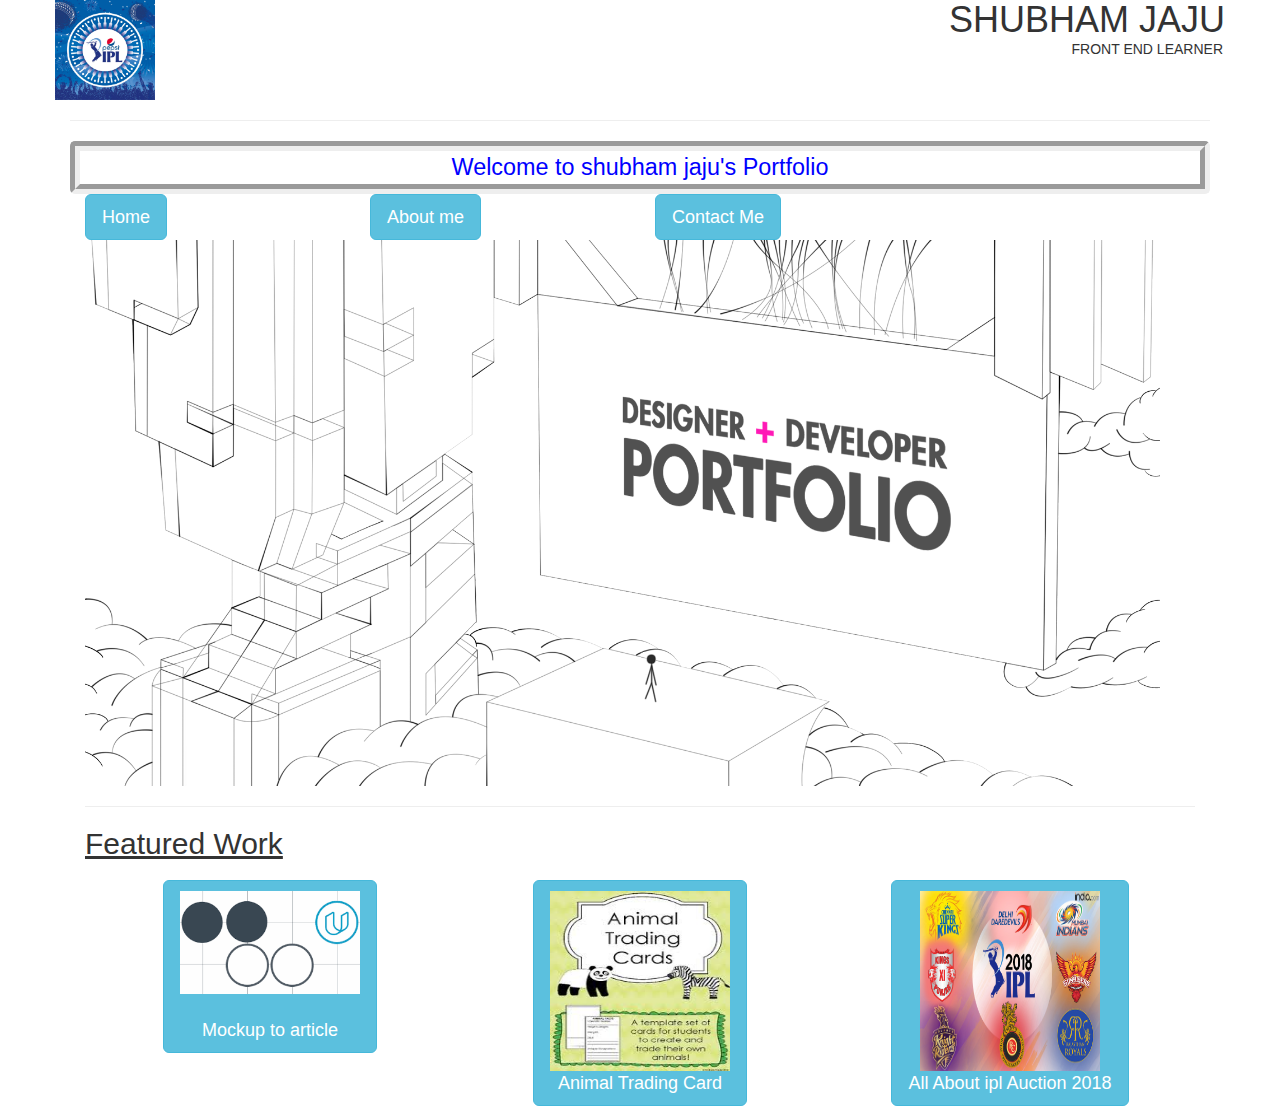
<file: index.html>
<!DOCTYPE html>
<html lang="en">
   <head>
<head>
<script>
	var name="";
	function hello()
	{
		name=prompt("enter your name:", "name");
		alert( name+",welcome to my page!");

	}
	function goodbye()
	{
		alert("goodbye"+name+".sorry to see you go");
	}

</script></head>
<body onLoad="hello();" onUnload="goodbye();">
      <!-- Meta -->
      <meta charset="utf-8">
      <meta http-equiv="X-UA-Compatible" content="IE=edge">
      <meta name="description" content="Shubham Jaju-Front End Learner ">
      <meta name="keywords" content="HTML, CSS,js,bootstrap">
      <meta name="author" content="Shubham Jaju">
      <meta name="viewport" content="width=device-width, initial-scale=1, shrink-to-fit=no">
      <title>Shubham Jaju - Front End Learner</title>
      <link rel="icon" href="icon.jpg" type="image/jpg">
      <link rel="icon" href="icon.jpg" sizes="16x16 32x32 48x48" type="image/jpg">
      <link rel="icon" href="icon.jpg" sizes="128x128" type="image/jpg">
      <link rel="stylesheet" href="css/styles.css">
      <script src="https://ajax.googleapis.com/ajax/libs/jquery/3.2.1/jquery.min.js"></script>
      <script src="https://maxcdn.bootstrapcdn.com/bootstrap/3.3.7/js/bootstrap.min.js"></script>
      <link rel="stylesheet" href="https://maxcdn.bootstrapcdn.com/bootstrap/3.3.7/css/bootstrap.min.css">
   </head>
   <body>
      <div class="container">
         <header class="row">
            <div class="col">
               <img src="logo.jpg" height="100" width="100" alt="logo">
               <div class="profile">
                  <h1 class="profile-name">Shubham Jaju</h1>
                  <h5 class="profile-education">Front End Learner</h5>
               </div>
            </div>
         </header>
         <hr>
         <div class="blue border-teal center">
            Welcome to shubham jaju's Portfolio
         </div>
         <div class="container-fluid">
            <div class="row">
               <div class="col-md-3">
                  <button type="button" class="btn btn-info btn-lg" title="return to home page">
                  Home
                  </button>
               </div>
               <div class="col-md-3">
                  <button type="button" class="btn btn-info btn-lg" data-toggle="modal" title="want to know more about shubham jaju." data-target="#myModalaboutme">
                  About me
                  </button>
               </div>
               <!-- About me Modal -->
               <div class="modal fade" id="myModalaboutme" role="dialog">
                  <div class="modal-dialog">
                     <!-- Modal content-->
                     <div class="modal-content">
                        <div class="modal-header">
                           <button type="button" class="close" data-dismiss="modal">&times;
                           </button>
                           <h2 class="modal-title black">
                              MORE ABOUT ME
                           </h2>
                        </div>
                        <div class="overflow modal-body">
                           <img class="img-responsive" src="profile_pic.jpg" height="400" width="566" alt="pic">
                           <div class="black">
                              <h3>
                                 <strong>
                                 Marticulation & Intermediate
                                 </strong>
                                 from
                                 <strong>
                                 DAV CENTENARY PUBLIC SCHOOL,HANUMANGARH TOWN(RAJASTHAN),INDIA
                                 </strong>
                                 <strong><br><br>
                                 Bachelor's in Engineering
                                 </strong>
                                 from
                                 <strong>
                                 CHITKARA UNIVERSITY
                                 </strong>
                              </h3>
                              8.65 CGPA till 3rd sem.
                           </div>
                        </div>
                        <div class="modal-footer">
                           <button type="button" class="btn btn-default" data-dismiss="modal">
                           Close
                           </button>
                        </div>
                     </div>
                  </div>
               </div>
               <div class="col-md-3">
                  <button type="button" class="btn btn-info btn-lg" data-toggle="modal" data-target="#myModalcontactme">
                  Contact Me
                  </button>
               </div>
               <!-- Modal for contact me-->
               <div class="modal fade" id="myModalcontactme" role="dialog">
                  <div class="modal-dialog">
                     <!-- Modal content-->
                     <div class="modal-content">
                        <div class="modal-header">
                           <button type="button" class="close" data-dismiss="modal">
                           &times;
                           </button>
                           <h2 class="modal-title black">
                              CONTACT ME
                           </h2>
                        </div>
                        <div class="modal-body">
                           <a href="https://github.com/iamshubhamjaju">
                           <img src="github.png" alt="githublogo" height="100" width="100">
                           </a>
                           <a href="mailto:shubhamjaju68@gmail.com">
                           <img src="gmail.png" alt="emaillogo" height="100" width="100">
                           </a>
                           <a href="https://www.facebook.com/shubham.jaju.5682">
                           <img src="facebook.png" alt="fblogo" height="100" width="100">
                           </a>
                        </div>
                        <div class="modal-footer">
                           <button type="button" class="btn btn-default" data-dismiss="modal">
                           Close
                           </button>
                        </div>
                     </div>
                  </div>
               </div>
            </div>
            <div class="img">
               <img class="img-responsive" src="phillip-hobberlin-sky-background-art-03.png" alt="shubham jaju pic" height="420" width="1075">
            </div>
            <hr>
            <h2><u>
               Featured Work</u>
            </h2>
            <div class="container-fluid">
               <div class="row">
                  <div class="col-xs-12 col-md-4">
                     <button type="button" class="btn btn-info btn-lg center-button" data-toggle="modal" data-target="#myModal">
                     <img class="img-responsive" src="mockup-article.png" height="230" width="180" alt="mockup-article">
                     <br>Mockup to article
                     </button>
                  </div>
                  <div class="modal fade" id="myModal" role="dialog">
                     <div class="modal-dialog">
                        <!-- Modal content-->
                        <div class="modal-content">
                           <div class="modal-header">
                              <button type="button" class="close" data-dismiss="modal">&times;</button>
                              <h2 class="modal-title black">
                                 Mockup To Article
                              </h2>
                           </div>
                           <div class="modal-body">
                              <img class="img-responsive" src="mockup-article.png" height="230" width="180"  alt="mockup-article">
                              <p class="black">
                                 This repository contains mockup to article made by me.You can check the list
                                 <a href="https://github.com/iamshubhamjaju/m-article">
                                 here.
                                 </a>
                              </p>
                           </div>
                           <div class="modal-footer">
                              <button type="button" class="btn btn-default" data-dismiss="modal">
                              Close
                              </button>
                           </div>
                        </div>
                     </div>
                  </div>
                  <div class="col-xs-12 col-md-4">
                     <button type="button" class="btn btn-info btn-lg center-button" data-toggle="modal" data-target="#myModal1">
                     <img class="img-responsive1" src="animal_card.jpg" height="180" width="180" alt="animal trading card">
                     <br>Animal Trading Card
                     </button>
                  </div>
                  <div class="modal fade" id="myModal1" role="dialog">
                     <div class="modal-dialog">
                        <!-- Modal content-->
                        <div class="modal-content">
                           <div class="modal-header">
                              <button type="button" class="close" data-dismiss="modal">&times;</button>
                              <h2 class="modal-title black">
                                 Animal Trading Card
                              </h2>
                           </div>
                           <div class="modal-body">
                              <img class="img-responsive" src="animal_card.jpg" height="230" width="180" alt="animal card">
                              <p class="black">
                                 This repository contains animal trading card made by me.You can check the list
                                 <a href="https://github.com/iamshubhamjaju/animal_trading_card">
                                 here.
                                 </a>
                              </p>
                           </div>
                           <div class="modal-footer">
                              <button type="button" class="btn btn-default" data-dismiss="modal">
                              Close
                              </button>
                           </div>
                        </div>
                     </div>
                  </div>
                  <div class="col-xs-12 col-md-4">
                     <button type="button" class="btn btn-info btn-lg center-button" data-toggle="modal" data-target="#myModal2">
                     <img class="img-responsive1" src="ipl.jpg" height="180" width="180" alt="ipl">
                     <br>All About ipl Auction 2018
                     </button>
                  </div>
                  <div class="modal fade" id="myModal2" role="dialog">
                     <div class="modal-dialog">
                        <!-- Modal content-->
                        <div class="modal-content">
                           <div class="modal-header">
                              <button type="button" class="close" data-dismiss="modal">&times;</button>
                              <h2 class="modal-title black">
                                 IPL Auction 2018
                              </h2>
                           </div>
                           <div class="modal-body">
                              <img class="img-responsive" src="ipl.jpg" height="230" width="180" alt="ipl">
                              <p class="black">
                                 This repository contains info. about ipl auction 2018 made by me.You can check the list
                                 <a href="ipl/ipl.html">
                                 here.
                                 </a>
                              </p>
                           </div>
                           <div class="modal-footer">
                              <button type="button" class="btn btn-default" data-dismiss="modal">
                              Close
                              </button>
                           </div>
                        </div>
                     </div>
                  </div>
               </div>
            </div>
         </div>
      </div>
      <script src="https://ajax.googleapis.com/ajax/libs/jquery/3.2.1/jquery.min.js"></script>
      <script src="https://maxcdn.bootstrapcdn.com/bootstrap/3.3.7/js/bootstrap.min.js"></script>
   </body>
</html>
</file>
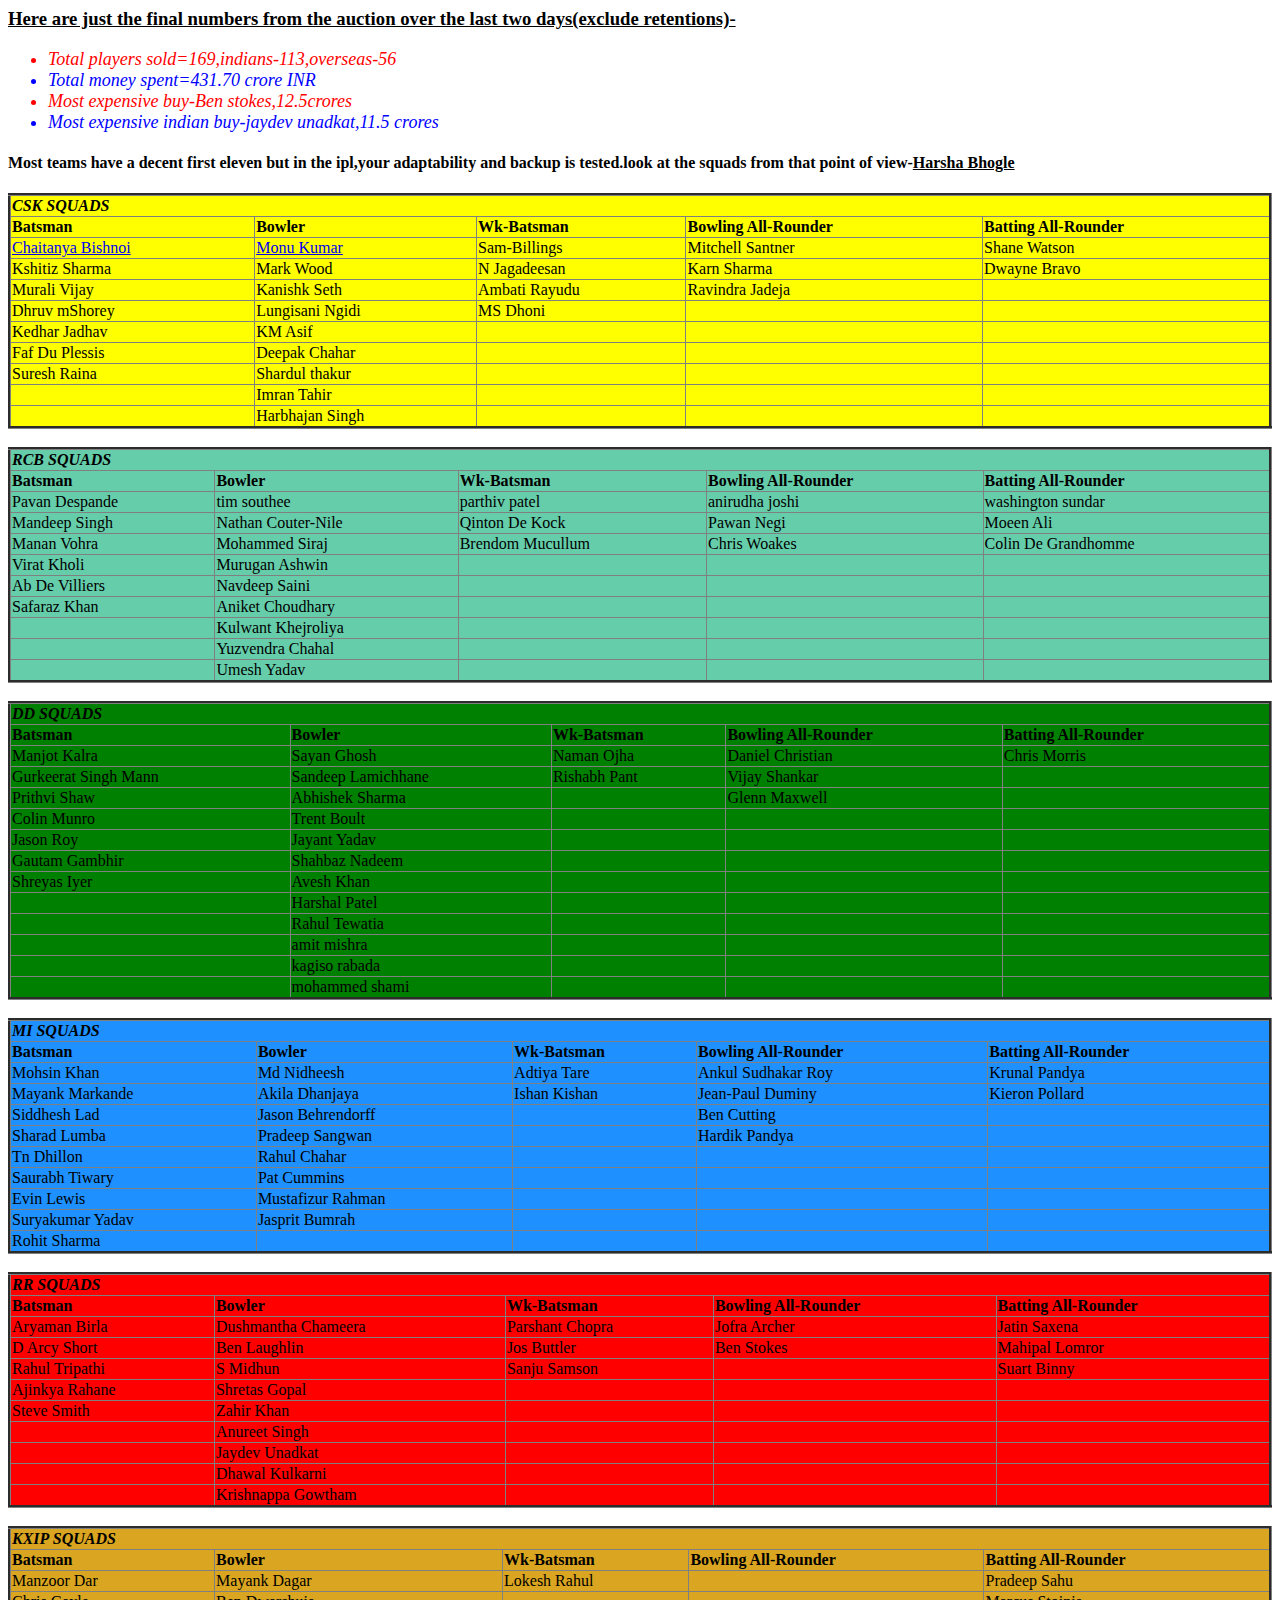
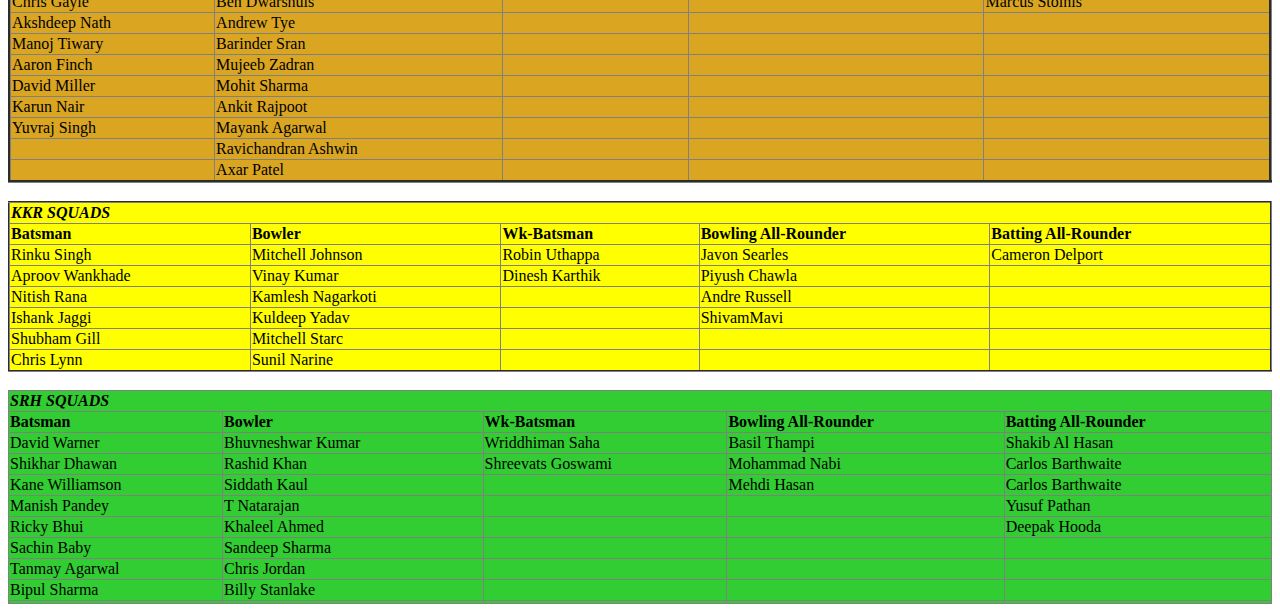
<file: home.html>
<html>
<body>
	<h3><strong><u>Here are just the final numbers from the auction over the last two days(exclude retentions)-</u></strong></h3>
	<ul type="disc">
		<font size="4" color="red"><i><li>Total players sold=169,indians-113,overseas-56</li></i></font>
		<font size="4"color="blue"><i><li>Total money spent=431.70 crore INR</li></i></font>
		<font size="4"color="red"><i><li>Most expensive buy-Ben stokes,12.5crores</li></i></font>
		<font size="4"color="blue"><i><li>Most expensive indian buy-jaydev unadkat,11.5 crores</li></i></font></ul>


<h4><p><strong>Most teams have a decent first eleven but in the ipl,your adaptability and backup is tested.look at the squads from that point of view-<u>Harsha Bhogle</u></strong></p></h4>
<table border="3" rules="All"  bgcolor="yellow" width="100%" >
	<tr>
		<td colspan="5"><i><b>CSK SQUADS</b></i></td>
	</tr>
	<tr>
		<td><b>Batsman</b></td><td><b>Bowler</b></td><td><b>Wk-Batsman</b></td><td><b>Bowling All-Rounder</b></td><td><b>Batting All-Rounder</b></td>
	</tr>
	<tr>
		<td><a href="https://www.google.co.in/search?dcr=0&source=hp&ei=hpNuWoXuKonyvATWqIugDA&q=chaitanya+bishnoi&oq=chaitanya&gs_l=psy-ab.1.0.0i131k1j0l9.2002.3958.0.5930.10.7.0.2.2.0.277.1367.0j1j5.6.0....0...1c.1.64.psy-ab..2.8.1393.0..46j35i39k1j0i46k1.0.IisS5xkcxxU" hlink="blank">Chaitanya Bishnoi</a></td><td><a href="https://www.google.co.in/search?rlz=1C1CHNY_enIN777IN777&ei=NpduWsnZH8XSvASeor7oBA&q=monu+kumar&oq=monu+kumar&gs_l=psy-ab.3..0i131i67k1j0l9.4343.4586.0.4971.2.2.0.0.0.0.180.355.0j2.2.0....0...1c.1.64.psy-ab..0.2.354....0.gstz7bM7Gus">Monu Kumar</a>      </td><td>Sam-Billings </td><td>Mitchell Santner</td><td>Shane Watson</td>
	</tr>
	<tr>
	<td>Kshitiz Sharma   </td><td>Mark Wood       </td><td>N Jagadeesan </td><td>Karn Sharma     </td><td>Dwayne Bravo</td>
	</tr><tr>
		<td>Murali Vijay     </td><td>Kanishk Seth    </td><td>Ambati Rayudu</td><td>Ravindra Jadeja </td><td>            </td>
	</tr><tr>
		<td>Dhruv mShorey     </td><td>Lungisani Ngidi </td><td>MS Dhoni     </td><td>                </td><td>            </td>
	</tr><tr>
		<td>Kedhar Jadhav    </td><td>KM Asif         </td><td>             </td><td>                </td><td>            </td>
	</tr><tr>
		<td>Faf Du Plessis   </td><td>Deepak Chahar   </td><td>             </td><td>                </td><td>            </td>
	</tr><tr>
		<td>Suresh Raina     </td><td>Shardul thakur  </td><td>             </td><td>                </td><td>            </td>
	</tr><tr>
		<td>                 </td><td>Imran Tahir     </td><td>             </td><td>                </td><td>            </td>
	</tr><tr>
		<td>                 </td><td>Harbhajan Singh </td><td>             </td><td>                </td><td>            </td>
	</tr></table><br>
	<table>
	<table border="3" rules="All"  bgcolor="mediumaquamarine" width="100%">
	<tr>
		<td colspan="5"><i><b>RCB SQUADS</b></i></td>
	</tr>
	<tr>
		<td><b>Batsman</b></td><td><b>Bowler</b></td><td><b>Wk-Batsman</b></td><td><b>Bowling All-Rounder</b></td><td><b>Batting All-Rounder</b></td>
	</tr>
	<tr>
		<td>Pavan Despande</td><td>tim southee    </td><td>parthiv patel </td><td>anirudha joshi</td><td>washington sundar</td>
	</tr>
	<tr>
		<td>Mandeep Singh  </td><td>Nathan Couter-Nile      </td><td>Qinton De Kock</td><td>Pawan Negi   </td><td>Moeen Ali</td>
	</tr><tr>
		<td>Manan Vohra     </td><td>Mohammed Siraj   </td><td>Brendom Mucullum</td><td>Chris Woakes</td><td>Colin De Grandhomme            </td>
	</tr><tr>
		<td>Virat Kholi     </td><td>Murugan Ashwin </td><td>    </td><td>                </td><td>            </td>
	</tr><tr>
		<td>Ab De Villiers    </td><td>Navdeep Saini     </td><td>             </td><td>                </td><td>            </td>
	</tr><tr>
		<td>Safaraz Khan   </td><td>Aniket Choudhary   </td><td>             </td><td>                </td><td>            </td>
	</tr><tr>
		<td>     </td><td>Kulwant Khejroliya  </td><td>             </td><td>                </td><td>            </td>
	</tr><tr>
		<td>                 </td><td>Yuzvendra Chahal  </td><td>             </td><td>                </td><td>            </td>
	</tr><tr>
		<td>                 </td><td>Umesh Yadav </td><td>             </td><td>                </td><td>            </td>
	</tr></table><br>
	<table border="3" rules="All"  bgcolor="green" width="100%">
	<tr>
		<td colspan="5"><i><b>DD SQUADS</b></i></td>
	</tr>
	<tr>
		<td><b>Batsman</b></td><td><b>Bowler</b></td><td><b>Wk-Batsman</b></td><td><b>Bowling All-Rounder</b></td><td><b>Batting All-Rounder</b></td>
	</tr>
	<tr>
		<td>Manjot Kalra</td><td>Sayan Ghosh    </td><td>Naman Ojha</td><td>Daniel Christian</td><td>Chris Morris</td>
	</tr>
	<tr>
		<td>Gurkeerat Singh Mann   </td><td>Sandeep Lamichhane      </td><td>Rishabh Pant </td><td>Vijay Shankar     </td><td></td>
	</tr><tr>
		<td>Prithvi Shaw     </td><td>Abhishek Sharma    </td><td></td><td>Glenn Maxwell</td><td>            </td>
	</tr><tr>
		<td>Colin Munro     </td><td>Trent Boult </td><td>     </td><td>                </td><td>            </td>
	</tr><tr>
		<td>Jason Roy    </td><td>Jayant Yadav         </td><td>             </td><td>                </td><td>            </td>
	</tr><tr>
		<td>Gautam Gambhir   </td><td>Shahbaz Nadeem   </td><td>             </td><td>                </td><td>            </td>
	</tr><tr>
		<td>Shreyas Iyer    </td><td>Avesh Khan  </td><td>             </td><td>                </td><td>            </td>
	</tr><tr>
		<td>                 </td><td>Harshal Patel    </td><td>             </td><td>                </td><td>            </td>
	</tr><tr>
		<td>                 </td><td>Rahul Tewatia </td><td>             </td><td>                </td><td>            </td>
	</tr>
	<tr>
		<td>                 </td><td>amit mishra </td><td>             </td><td>                </td><td>            </td>
	</tr><tr>
		<td>                 </td><td>kagiso rabada </td><td>             </td><td>                </td><td>            </td>
	</tr><tr>
		<td>                 </td><td>mohammed shami </td><td>             </td><td>                </td><td>            </td>
	</tr></table><br>
	<table border="3" rules="All" bgcolor="dodgerblue" width="100%">
	<tr>
		<td colspan="5"><i><b>MI SQUADS</b></i></td>
	</tr>
	<tr>
		<td><b>Batsman</b></td><td><b>Bowler</b></td><td><b>Wk-Batsman</b></td><td><b>Bowling All-Rounder</b></td><td><b>Batting All-Rounder</b></td>
	</tr>
	<tr>
		<td>Mohsin Khan</td><td>Md Nidheesh    </td><td>Adtiya Tare </td><td>Ankul Sudhakar Roy</td><td>Krunal Pandya</td>
	</tr>
	<tr>
		<td>Mayank Markande   </td><td>Akila Dhanjaya      </td><td>Ishan Kishan </td><td>Jean-Paul Duminy    </td><td>Kieron Pollard</td>
	</tr><tr>
		<td>Siddhesh Lad    </td><td>Jason Behrendorff   </td><td></td><td>Ben Cutting </td><td>            </td>
	</tr><tr>
		<td>Sharad Lumba     </td><td>Pradeep Sangwan </td><td>   </td><td>Hardik Pandya               </td><td>            </td>
	</tr><tr>
		<td>Tn Dhillon    </td><td>Rahul Chahar        </td><td>             </td><td>                </td><td>            </td>
	</tr><tr>
		<td>Saurabh Tiwary   </td><td>Pat Cummins   </td><td>             </td><td>                </td><td>            </td>
	</tr><tr>
		<td>Evin Lewis    </td><td>Mustafizur Rahman  </td><td>             </td><td>                </td><td>            </td>
	</tr><tr>
		<td>Suryakumar Yadav                 </td><td>Jasprit Bumrah    </td><td>             </td><td>                </td><td>            </td>
	</tr><tr>
		<td>Rohit Sharma                 </td><td></td><td>             </td><td>                </td><td>            </td>
	</tr></table><br>
	<table border="3" rules="All"  bgcolor="red" width="100%">
	<tr>
		<td colspan="5"><i><b>RR SQUADS</b></i></td>
	</tr>
	<tr>
		<td><b>Batsman</b></td><td><b>Bowler</b></td><td><b>Wk-Batsman</b></td><td><b>Bowling All-Rounder</b></td><td><b>Batting All-Rounder</b></td>
	</tr>
	<tr>
		<td>Aryaman Birla</td><td>Dushmantha Chameera</td><td>Parshant Chopra </td><td>Jofra Archer</td><td>Jatin Saxena</td>
	</tr>
	<tr>
		<td>D Arcy Short  </td><td>Ben Laughlin      </td><td>Jos Buttler </td><td>Ben Stokes     </td><td>Mahipal Lomror</td>

	</tr><tr>
		<td>Rahul Tripathi   </td><td>S Midhun   </td><td>Sanju Samson</td><td></td><td>Suart Binny          </td>
	</tr><tr>
		<td>Ajinkya Rahane    </td><td>Shretas Gopal </td><td>     </td><td>                </td><td>            </td>
	</tr><tr>
		<td>Steve Smith  </td><td>Zahir Khan      </td><td>             </td><td>                </td><td>            </td>
	</tr><tr>
		<td>   </td><td>Anureet Singh  </td><td>             </td><td>                </td><td>            </td>
	</tr><tr>
		<td>     </td><td>Jaydev Unadkat  </td><td>             </td><td>                </td><td>            </td>
	</tr><tr>
		<td>                 </td><td>Dhawal Kulkarni     </td><td>             </td><td>                </td><td>            </td>
	</tr><tr>
		<td>                 </td><td>Krishnappa Gowtham </td><td>             </td><td>                </td><td>            </td>
	</tr></table><br>
	<table border="3" rules="All"  bgcolor="goldenrod" width="100%">
	<tr>
		<td colspan="5"><i><b>KXIP SQUADS</b></i></td>
	</tr>
	<tr>
		<td><b>Batsman</b></td><td><b>Bowler</b></td><td><b>Wk-Batsman</b></td><td><b>Bowling All-Rounder</b></td><td><b>Batting All-Rounder</b></td>
	</tr>
	<tr>
		<td>Manzoor Dar</td><td>Mayank Dagar     </td><td>Lokesh Rahul </td><td></td><td>Pradeep Sahu</td>
	</tr>
	<tr>
		<td>Chris Gayle  </td><td>Ben Dwarshuis     </td><td> </td><td>   </td><td>Marcus Stoinis</td>
	</tr><tr>
		<td>Akshdeep Nath    </td><td>Andrew Tye   </td><td></td><td> </td><td>            </td>
	</tr><tr>
		<td>Manoj Tiwary  </td><td>Barinder Sran </td><td>    </td><td>                </td><td>            </td>
	</tr><tr>
		<td>Aaron Finch </td><td>Mujeeb Zadran     </td><td>             </td><td>                </td><td>            </td>
	</tr><tr>
		<td>David Miller   </td><td>Mohit Sharma   </td><td>             </td><td>                </td><td>            </td>
	</tr><tr>
		<td>Karun Nair     </td><td>Ankit Rajpoot  </td><td>             </td><td>                </td><td>            </td>
	</tr><tr>
		<td>Yuvraj Singh                 </td><td>Mayank Agarwal     </td><td>             </td><td>                </td><td>            </td>
	</tr><tr>
		<td>                 </td><td>Ravichandran Ashwin </td><td>             </td><td>                </td><td>            </td>
	</tr><tr>
				<td>                 </td><td>Axar Patel </td><td>             </td><td>                </td><td>            </td>

</tr></table><br>
<table border="2" rules="All"  bgcolor="yellow" width="100%">
	<tr>
		<td colspan="5"><i><b>KKR SQUADS</b></i></td>
	</tr>
	<tr>
		<td><b>Batsman</b></td><td><b>Bowler</b></td><td><b>Wk-Batsman</b></td><td><b>Bowling All-Rounder</b></td><td><b>Batting All-Rounder</b></td>
	</tr>
	<tr>
		<td>Rinku Singh</td><td>Mitchell Johnson    </td><td>Robin Uthappa </td><td>Javon Searles</td><td>Cameron Delport</td>
	</tr>
	<tr>
		<td>Aproov Wankhade  </td><td>Vinay Kumar    </td><td>Dinesh Karthik </td><td>Piyush Chawla    </td><td></td>
	</tr><tr>
		<td>Nitish Rana    </td><td>Kamlesh Nagarkoti  </td><td></td><td>Andre Russell </td><td>            </td>
	</tr><tr>
		<td>Ishank Jaggi    </td><td>Kuldeep Yadav </td><td>  </td><td>ShivamMavi               </td><td>            </td>
	</tr><tr>
		<td>Shubham Gill   </td><td>Mitchell Starc      </td><td>             </td><td>                </td><td>            </td>
	</tr><tr>
		<td>Chris Lynn   </td><td>Sunil Narine   </td><td>             </td><td>                </td><td>            </td>
	
	</tr></table><br>
	<table border="1" rules="All"  bgcolor="limegreen" width="100%">
	<tr>
		<td colspan="5"><i><b>SRH SQUADS</b></i></td>
	</tr>
	<tr>
		<td><b>Batsman</b></td><td><b>Bowler</b></td><td><b>Wk-Batsman</b></td><td><b>Bowling All-Rounder</b></td><td><b>Batting All-Rounder</b></td>
	</tr>
	<tr>
		<td>David Warner</td><td>Bhuvneshwar Kumar    </td><td>Wriddhiman Saha </td><td>Basil Thampi</td><td>Shakib Al Hasan</td>
	</tr>
	<tr>
		<td>Shikhar Dhawan   </td><td>Rashid Khan     </td><td>Shreevats Goswami </td><td>Mohammad Nabi     </td><td>Carlos Barthwaite</td>
	</tr><tr>
		<td>Kane Williamson   </td><td>Siddath Kaul   </td><td></td><td>Mehdi Hasan </td><td>Carlos Barthwaite            </td>
	</tr><tr>
		<td>Manish Pandey   </td><td>T Natarajan</td><td>   </td><td>                </td><td>Yusuf Pathan            </td>
	</tr><tr>
		<td>Ricky Bhui   </td><td>Khaleel Ahmed      </td><td>             </td><td>                </td><td>Deepak Hooda            </td>
	</tr><tr>
		<td>Sachin Baby  </td><td>Sandeep Sharma  </td><td>             </td><td>                </td><td>            </td>
	</tr><tr>
		<td>Tanmay Agarwal    </td><td>Chris Jordan  </td><td>             </td><td>                </td><td>            </td>
	</tr><tr>
		<td>Bipul Sharma                 </td><td>Billy Stanlake  </td><td>             </td><td>                </td><td>            </td>
	</tr><tr>
		<td>                 </td><td> </td><td>             </td><td>                </td><td>            </td>
	</tr></table>
</table></h2></font></body></html>
</file>
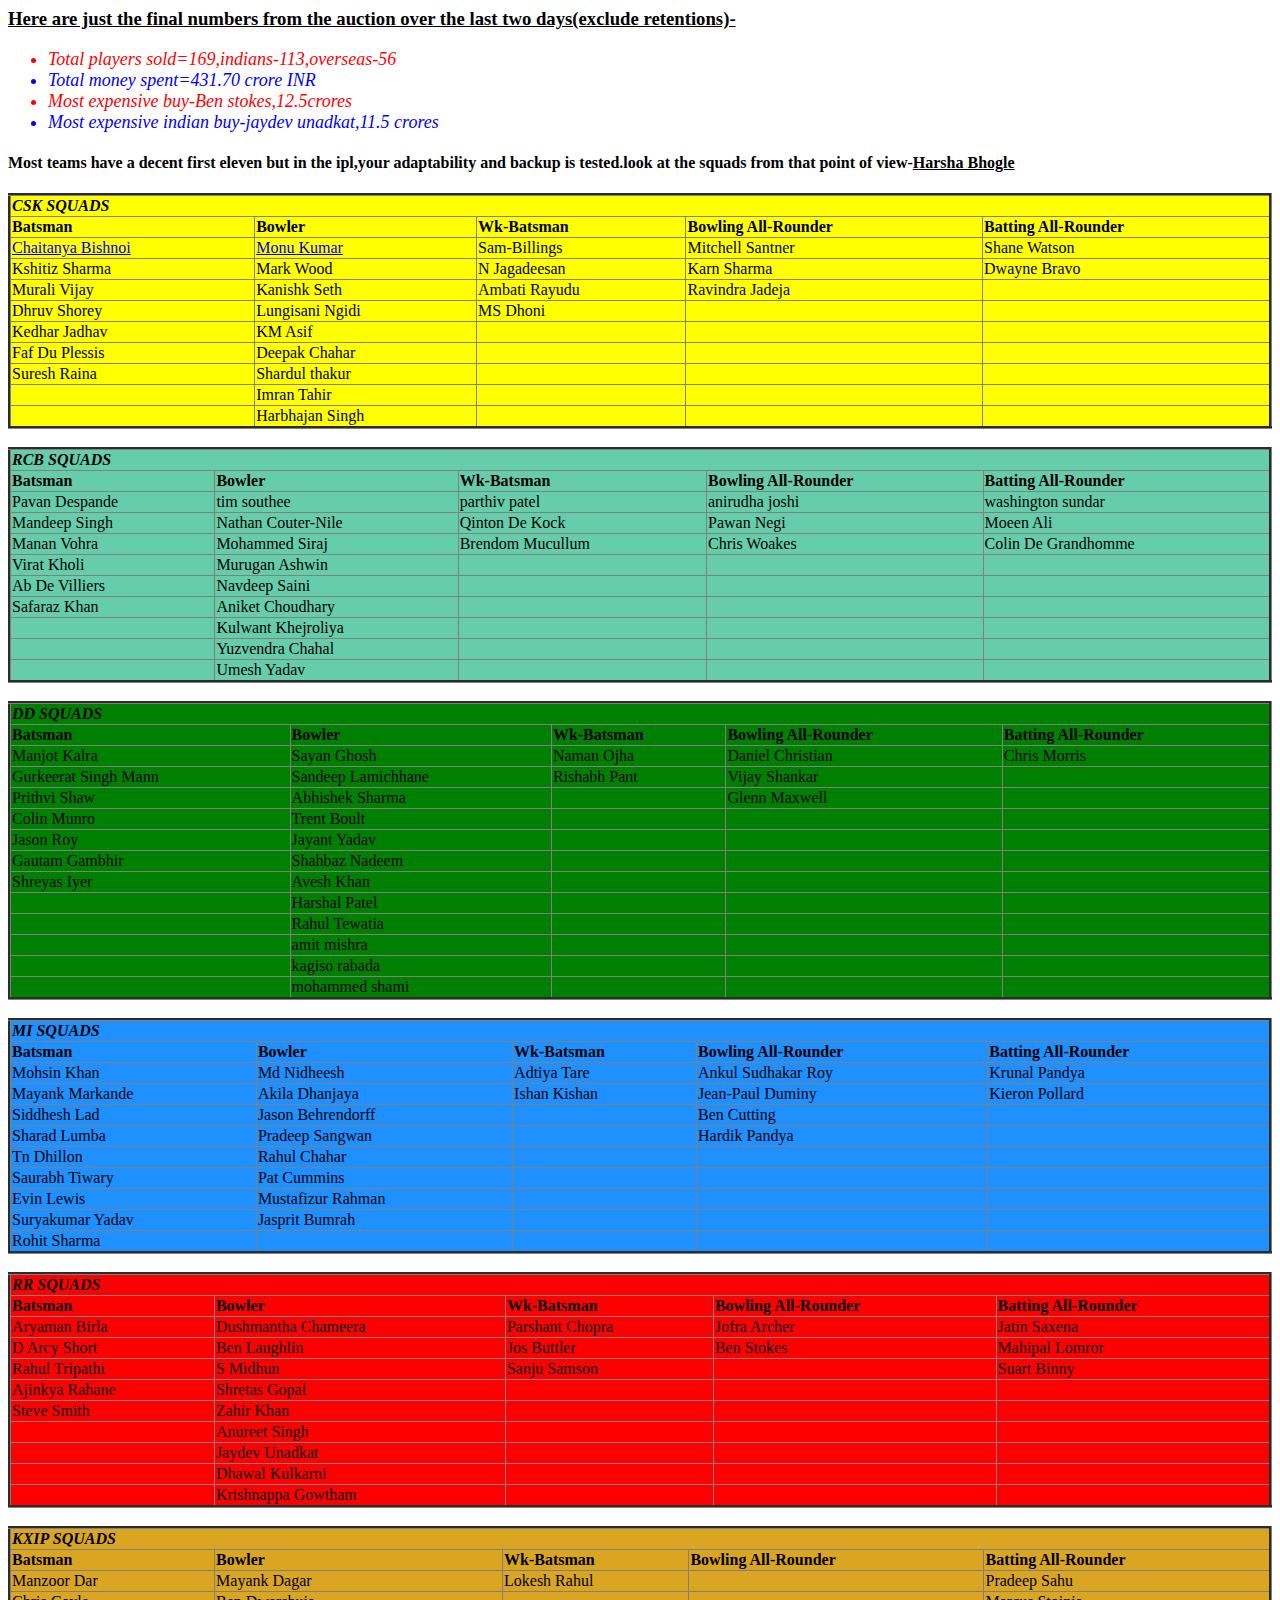
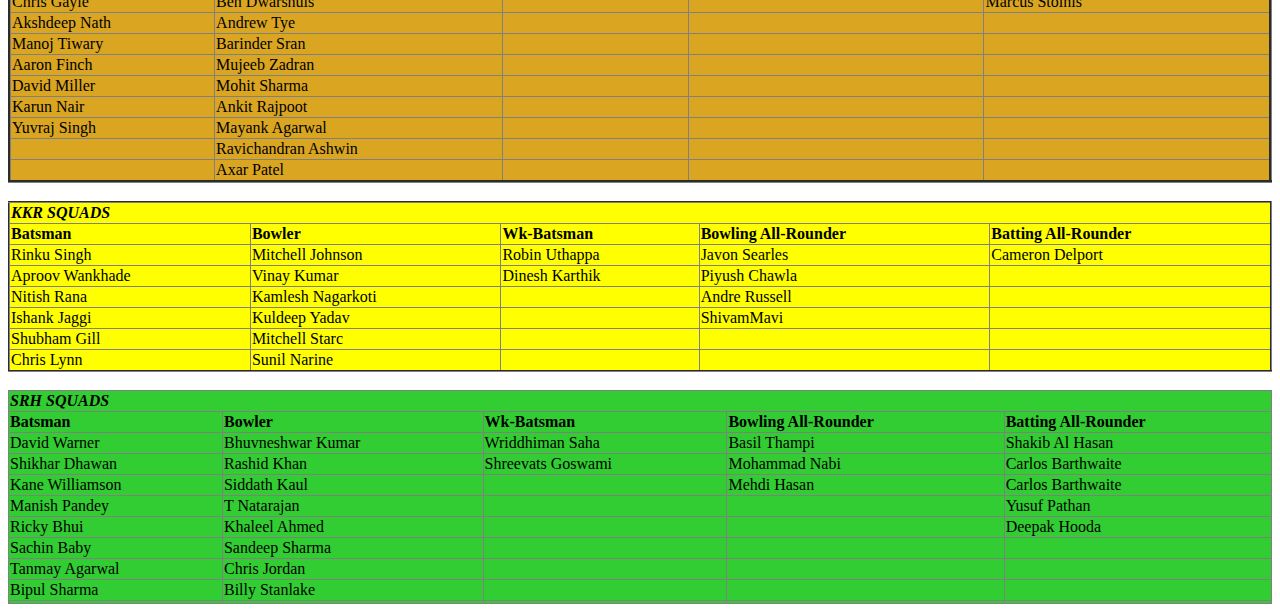
<file: ipl/home.html>
<html>
<body>
	<h3><strong><u>Here are just the final numbers from the auction over the last two days(exclude retentions)-</u></strong></h3>
	<ul type="disc">
		<font size="4" color="red"><i><li>Total players sold=169,indians-113,overseas-56</li></i></font>
		<font size="4"color="blue"><i><li>Total money spent=431.70 crore INR</li></i></font>
		<font size="4"color="red"><i><li>Most expensive buy-Ben stokes,12.5crores</li></i></font>
		<font size="4"color="blue"><i><li>Most expensive indian buy-jaydev unadkat,11.5 crores</li></i></font></ul>


<h4><p><strong>Most teams have a decent first eleven but in the ipl,your adaptability and backup is tested.look at the squads from that point of view-<u>Harsha Bhogle</u></strong></p></h4>
<table border="3" rules="All"  bgcolor="yellow" width="100%" >
	<tr>
		<td colspan="5"><i><b>CSK SQUADS</b></i></td>
	</tr>
	<tr>
		<td><b>Batsman</b></td><td><b>Bowler</b></td><td><b>Wk-Batsman</b></td><td><b>Bowling All-Rounder</b></td><td><b>Batting All-Rounder</b></td>
	</tr>
	<tr>
		<td><a href="https://www.google.co.in/search?dcr=0&source=hp&ei=hpNuWoXuKonyvATWqIugDA&q=chaitanya+bishnoi&oq=chaitanya&gs_l=psy-ab.1.0.0i131k1j0l9.2002.3958.0.5930.10.7.0.2.2.0.277.1367.0j1j5.6.0....0...1c.1.64.psy-ab..2.8.1393.0..46j35i39k1j0i46k1.0.IisS5xkcxxU" hlink="blank">Chaitanya Bishnoi</a></td><td><a href="https://www.google.co.in/search?rlz=1C1CHNY_enIN777IN777&ei=NpduWsnZH8XSvASeor7oBA&q=monu+kumar&oq=monu+kumar&gs_l=psy-ab.3..0i131i67k1j0l9.4343.4586.0.4971.2.2.0.0.0.0.180.355.0j2.2.0....0...1c.1.64.psy-ab..0.2.354....0.gstz7bM7Gus">Monu Kumar</a>      </td><td>Sam-Billings </td><td>Mitchell Santner</td><td>Shane Watson</td>
	</tr>
	<tr>
	<td>Kshitiz Sharma   </td><td>Mark Wood       </td><td>N Jagadeesan </td><td>Karn Sharma     </td><td>Dwayne Bravo</td>
	</tr><tr>
		<td>Murali Vijay     </td><td>Kanishk Seth    </td><td>Ambati Rayudu</td><td>Ravindra Jadeja </td><td>            </td>
	</tr><tr>
		<td>Dhruv Shorey     </td><td>Lungisani Ngidi </td><td>MS Dhoni     </td><td>                </td><td>            </td>
	</tr><tr>
		<td>Kedhar Jadhav    </td><td>KM Asif         </td><td>             </td><td>                </td><td>            </td>
	</tr><tr>
		<td>Faf Du Plessis   </td><td>Deepak Chahar   </td><td>             </td><td>                </td><td>            </td>
	</tr><tr>
		<td>Suresh Raina     </td><td>Shardul thakur  </td><td>             </td><td>                </td><td>            </td>
	</tr><tr>
		<td>                 </td><td>Imran Tahir     </td><td>             </td><td>                </td><td>            </td>
	</tr><tr>
		<td>                 </td><td>Harbhajan Singh </td><td>             </td><td>                </td><td>            </td>
	</tr></table><br>
	<table>
	<table border="3" rules="All"  bgcolor="mediumaquamarine" width="100%">
	<tr>
		<td colspan="5"><i><b>RCB SQUADS</b></i></td>
	</tr>
	<tr>
		<td><b>Batsman</b></td><td><b>Bowler</b></td><td><b>Wk-Batsman</b></td><td><b>Bowling All-Rounder</b></td><td><b>Batting All-Rounder</b></td>
	</tr>
	<tr>
		<td>Pavan Despande</td><td>tim southee    </td><td>parthiv patel </td><td>anirudha joshi</td><td>washington sundar</td>
	</tr>
	<tr>
		<td>Mandeep Singh  </td><td>Nathan Couter-Nile      </td><td>Qinton De Kock</td><td>Pawan Negi   </td><td>Moeen Ali</td>
	</tr><tr>
		<td>Manan Vohra     </td><td>Mohammed Siraj   </td><td>Brendom Mucullum</td><td>Chris Woakes</td><td>Colin De Grandhomme            </td>
	</tr><tr>
		<td>Virat Kholi     </td><td>Murugan Ashwin </td><td>    </td><td>                </td><td>            </td>
	</tr><tr>
		<td>Ab De Villiers    </td><td>Navdeep Saini     </td><td>             </td><td>                </td><td>            </td>
	</tr><tr>
		<td>Safaraz Khan   </td><td>Aniket Choudhary   </td><td>             </td><td>                </td><td>            </td>
	</tr><tr>
		<td>     </td><td>Kulwant Khejroliya  </td><td>             </td><td>                </td><td>            </td>
	</tr><tr>
		<td>                 </td><td>Yuzvendra Chahal  </td><td>             </td><td>                </td><td>            </td>
	</tr><tr>
		<td>                 </td><td>Umesh Yadav </td><td>             </td><td>                </td><td>            </td>
	</tr></table><br>
	<table border="3" rules="All"  bgcolor="green" width="100%">
	<tr>
		<td colspan="5"><i><b>DD SQUADS</b></i></td>
	</tr>
	<tr>
		<td><b>Batsman</b></td><td><b>Bowler</b></td><td><b>Wk-Batsman</b></td><td><b>Bowling All-Rounder</b></td><td><b>Batting All-Rounder</b></td>
	</tr>
	<tr>
		<td>Manjot Kalra</td><td>Sayan Ghosh    </td><td>Naman Ojha</td><td>Daniel Christian</td><td>Chris Morris</td>
	</tr>
	<tr>
		<td>Gurkeerat Singh Mann   </td><td>Sandeep Lamichhane      </td><td>Rishabh Pant </td><td>Vijay Shankar     </td><td></td>
	</tr><tr>
		<td>Prithvi Shaw     </td><td>Abhishek Sharma    </td><td></td><td>Glenn Maxwell</td><td>            </td>
	</tr><tr>
		<td>Colin Munro     </td><td>Trent Boult </td><td>     </td><td>                </td><td>            </td>
	</tr><tr>
		<td>Jason Roy    </td><td>Jayant Yadav         </td><td>             </td><td>                </td><td>            </td>
	</tr><tr>
		<td>Gautam Gambhir   </td><td>Shahbaz Nadeem   </td><td>             </td><td>                </td><td>            </td>
	</tr><tr>
		<td>Shreyas Iyer    </td><td>Avesh Khan  </td><td>             </td><td>                </td><td>            </td>
	</tr><tr>
		<td>                 </td><td>Harshal Patel    </td><td>             </td><td>                </td><td>            </td>
	</tr><tr>
		<td>                 </td><td>Rahul Tewatia </td><td>             </td><td>                </td><td>            </td>
	</tr>
	<tr>
		<td>                 </td><td>amit mishra </td><td>             </td><td>                </td><td>            </td>
	</tr><tr>
		<td>                 </td><td>kagiso rabada </td><td>             </td><td>                </td><td>            </td>
	</tr><tr>
		<td>                 </td><td>mohammed shami </td><td>             </td><td>                </td><td>            </td>
	</tr></table><br>
	<table border="3" rules="All" bgcolor="dodgerblue" width="100%">
	<tr>
		<td colspan="5"><i><b>MI SQUADS</b></i></td>
	</tr>
	<tr>
		<td><b>Batsman</b></td><td><b>Bowler</b></td><td><b>Wk-Batsman</b></td><td><b>Bowling All-Rounder</b></td><td><b>Batting All-Rounder</b></td>
	</tr>
	<tr>
		<td>Mohsin Khan</td><td>Md Nidheesh    </td><td>Adtiya Tare </td><td>Ankul Sudhakar Roy</td><td>Krunal Pandya</td>
	</tr>
	<tr>
		<td>Mayank Markande   </td><td>Akila Dhanjaya      </td><td>Ishan Kishan </td><td>Jean-Paul Duminy    </td><td>Kieron Pollard</td>
	</tr><tr>
		<td>Siddhesh Lad    </td><td>Jason Behrendorff   </td><td></td><td>Ben Cutting </td><td>            </td>
	</tr><tr>
		<td>Sharad Lumba     </td><td>Pradeep Sangwan </td><td>   </td><td>Hardik Pandya               </td><td>            </td>
	</tr><tr>
		<td>Tn Dhillon    </td><td>Rahul Chahar        </td><td>             </td><td>                </td><td>            </td>
	</tr><tr>
		<td>Saurabh Tiwary   </td><td>Pat Cummins   </td><td>             </td><td>                </td><td>            </td>
	</tr><tr>
		<td>Evin Lewis    </td><td>Mustafizur Rahman  </td><td>             </td><td>                </td><td>            </td>
	</tr><tr>
		<td>Suryakumar Yadav                 </td><td>Jasprit Bumrah    </td><td>             </td><td>                </td><td>            </td>
	</tr><tr>
		<td>Rohit Sharma                 </td><td></td><td>             </td><td>                </td><td>            </td>
	</tr></table><br>
	<table border="3" rules="All"  bgcolor="red" width="100%">
	<tr>
		<td colspan="5"><i><b>RR SQUADS</b></i></td>
	</tr>
	<tr>
		<td><b>Batsman</b></td><td><b>Bowler</b></td><td><b>Wk-Batsman</b></td><td><b>Bowling All-Rounder</b></td><td><b>Batting All-Rounder</b></td>
	</tr>
	<tr>
		<td>Aryaman Birla</td><td>Dushmantha Chameera</td><td>Parshant Chopra </td><td>Jofra Archer</td><td>Jatin Saxena</td>
	</tr>
	<tr>
		<td>D Arcy Short  </td><td>Ben Laughlin      </td><td>Jos Buttler </td><td>Ben Stokes     </td><td>Mahipal Lomror</td>

	</tr><tr>
		<td>Rahul Tripathi   </td><td>S Midhun   </td><td>Sanju Samson</td><td></td><td>Suart Binny          </td>
	</tr><tr>
		<td>Ajinkya Rahane    </td><td>Shretas Gopal </td><td>     </td><td>                </td><td>            </td>
	</tr><tr>
		<td>Steve Smith  </td><td>Zahir Khan      </td><td>             </td><td>                </td><td>            </td>
	</tr><tr>
		<td>   </td><td>Anureet Singh  </td><td>             </td><td>                </td><td>            </td>
	</tr><tr>
		<td>     </td><td>Jaydev Unadkat  </td><td>             </td><td>                </td><td>            </td>
	</tr><tr>
		<td>                 </td><td>Dhawal Kulkarni     </td><td>             </td><td>                </td><td>            </td>
	</tr><tr>
		<td>                 </td><td>Krishnappa Gowtham </td><td>             </td><td>                </td><td>            </td>
	</tr></table><br>
	<table border="3" rules="All"  bgcolor="goldenrod" width="100%">
	<tr>
		<td colspan="5"><i><b>KXIP SQUADS</b></i></td>
	</tr>
	<tr>
		<td><b>Batsman</b></td><td><b>Bowler</b></td><td><b>Wk-Batsman</b></td><td><b>Bowling All-Rounder</b></td><td><b>Batting All-Rounder</b></td>
	</tr>
	<tr>
		<td>Manzoor Dar</td><td>Mayank Dagar     </td><td>Lokesh Rahul </td><td></td><td>Pradeep Sahu</td>
	</tr>
	<tr>
		<td>Chris Gayle  </td><td>Ben Dwarshuis     </td><td> </td><td>   </td><td>Marcus Stoinis</td>
	</tr><tr>
		<td>Akshdeep Nath    </td><td>Andrew Tye   </td><td></td><td> </td><td>            </td>
	</tr><tr>
		<td>Manoj Tiwary  </td><td>Barinder Sran </td><td>    </td><td>                </td><td>            </td>
	</tr><tr>
		<td>Aaron Finch </td><td>Mujeeb Zadran     </td><td>             </td><td>                </td><td>            </td>
	</tr><tr>
		<td>David Miller   </td><td>Mohit Sharma   </td><td>             </td><td>                </td><td>            </td>
	</tr><tr>
		<td>Karun Nair     </td><td>Ankit Rajpoot  </td><td>             </td><td>                </td><td>            </td>
	</tr><tr>
		<td>Yuvraj Singh                 </td><td>Mayank Agarwal     </td><td>             </td><td>                </td><td>            </td>
	</tr><tr>
		<td>                 </td><td>Ravichandran Ashwin </td><td>             </td><td>                </td><td>            </td>
	</tr><tr>
				<td>                 </td><td>Axar Patel </td><td>             </td><td>                </td><td>            </td>

</tr></table><br>
<table border="2" rules="All"  bgcolor="yellow" width="100%">
	<tr>
		<td colspan="5"><i><b>KKR SQUADS</b></i></td>
	</tr>
	<tr>
		<td><b>Batsman</b></td><td><b>Bowler</b></td><td><b>Wk-Batsman</b></td><td><b>Bowling All-Rounder</b></td><td><b>Batting All-Rounder</b></td>
	</tr>
	<tr>
		<td>Rinku Singh</td><td>Mitchell Johnson    </td><td>Robin Uthappa </td><td>Javon Searles</td><td>Cameron Delport</td>
	</tr>
	<tr>
		<td>Aproov Wankhade  </td><td>Vinay Kumar    </td><td>Dinesh Karthik </td><td>Piyush Chawla    </td><td></td>
	</tr><tr>
		<td>Nitish Rana    </td><td>Kamlesh Nagarkoti  </td><td></td><td>Andre Russell </td><td>            </td>
	</tr><tr>
		<td>Ishank Jaggi    </td><td>Kuldeep Yadav </td><td>  </td><td>ShivamMavi               </td><td>            </td>
	</tr><tr>
		<td>Shubham Gill   </td><td>Mitchell Starc      </td><td>             </td><td>                </td><td>            </td>
	</tr><tr>
		<td>Chris Lynn   </td><td>Sunil Narine   </td><td>             </td><td>                </td><td>            </td>
	
	</tr></table><br>
	<table border="1" rules="All"  bgcolor="limegreen" width="100%">
	<tr>
		<td colspan="5"><i><b>SRH SQUADS</b></i></td>
	</tr>
	<tr>
		<td><b>Batsman</b></td><td><b>Bowler</b></td><td><b>Wk-Batsman</b></td><td><b>Bowling All-Rounder</b></td><td><b>Batting All-Rounder</b></td>
	</tr>
	<tr>
		<td>David Warner</td><td>Bhuvneshwar Kumar    </td><td>Wriddhiman Saha </td><td>Basil Thampi</td><td>Shakib Al Hasan</td>
	</tr>
	<tr>
		<td>Shikhar Dhawan   </td><td>Rashid Khan     </td><td>Shreevats Goswami </td><td>Mohammad Nabi     </td><td>Carlos Barthwaite</td>
	</tr><tr>
		<td>Kane Williamson   </td><td>Siddath Kaul   </td><td></td><td>Mehdi Hasan </td><td>Carlos Barthwaite            </td>
	</tr><tr>
		<td>Manish Pandey   </td><td>T Natarajan</td><td>   </td><td>                </td><td>Yusuf Pathan            </td>
	</tr><tr>
		<td>Ricky Bhui   </td><td>Khaleel Ahmed      </td><td>             </td><td>                </td><td>Deepak Hooda            </td>
	</tr><tr>
		<td>Sachin Baby  </td><td>Sandeep Sharma  </td><td>             </td><td>                </td><td>            </td>
	</tr><tr>
		<td>Tanmay Agarwal    </td><td>Chris Jordan  </td><td>             </td><td>                </td><td>            </td>
	</tr><tr>
		<td>Bipul Sharma                 </td><td>Billy Stanlake  </td><td>             </td><td>                </td><td>            </td>
	</tr><tr>
		<td>                 </td><td> </td><td>             </td><td>                </td><td>            </td>
	</tr></table>
</table></h2></font></body></html>
</file>
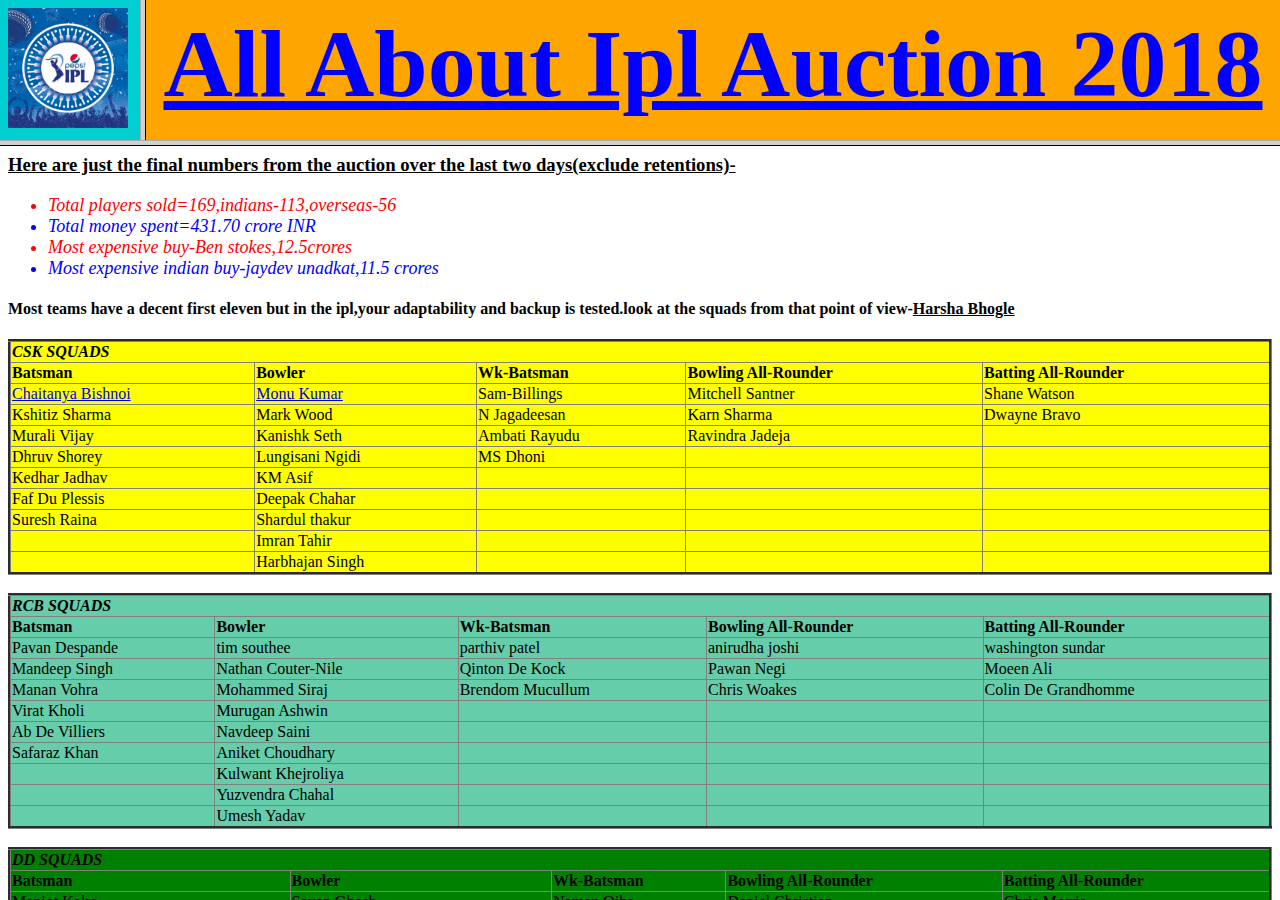
<file: ipl/ipl.html>
<html>
<head><title>IPL AUCTION 2018</title></head>
<frameset rows="140px,*"  >
	<frameset cols="140px,*"  scrolling="no">
		<frame src="logo.html" noresize scrolling="no">
		<frame src="title.html" noresize scrolling="no">
	</frameset>
<frame src="home.html">
</frameset>
</html>
</file>
<file: css/styles.css>
body {
  font:"Latno", sans-serif;
  color: #666756;
  background:#fff;
 

}
.profile {
  margin-top: 0px;
  text-align: right;
  text-transform: uppercase;
  float:right;
}
.profile-name {
  margin: 0;
  font-size: 2.123unit;
 
}
.profile-education {
  margin: 2px;
  font-size: 0.700unit;
  
}
.blue
{
color:blue;
}
.center {
    text-align: center;
    font-size: 167%;
}

.border-teal
{
border: 10px;
border-radius: 5px;
border-style: groove;
}
.center-button
{
display: block !important;
margin: 10px auto;

}
</file>
